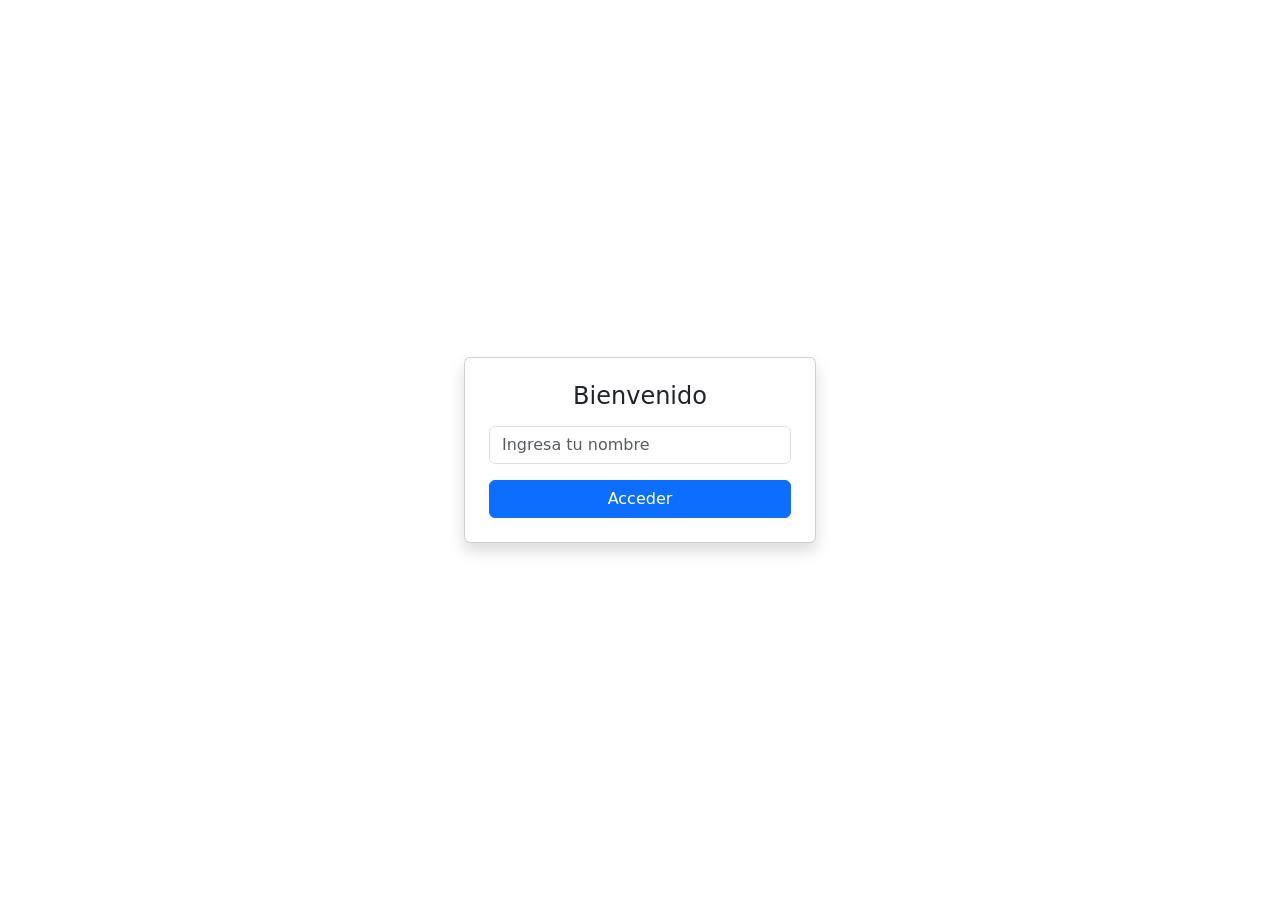
<file: index.html>
<!DOCTYPE html>
<html lang="en">

<head>
    <meta charset="UTF-8">
    <meta name="viewport" content="width=device-width, initial-scale=1.0">
    <title>Hola</title>
    <link href="https://cdn.jsdelivr.net/npm/bootstrap@5.3.8/dist/css/bootstrap.min.css" rel="stylesheet"
        integrity="sha384-sRIl4kxILFvY47J16cr9ZwB07vP4J8+LH7qKQnuqkuIAvNWLzeN8tE5YBujZqJLB" crossorigin="anonymous">
    <link rel="stylesheet" href="css/style.css">
    <link rel="icon" href="images/icono.png" type="image/png">

</head>

<body>
    <header id="header" style="display: none;">
        <div class="container">
            <h1 id="tituloPagina">Papus</h1>
        </div>
    </header>

    <nav id="navbar" class="navbar navbar-expand-lg bg-body-tertiary" style="display: none;">
        <div class="container-fluid">
            <button class="navbar-toggler" type="button" data-bs-toggle="collapse" data-bs-target="#navbarNavAltMarkup"
                aria-controls="navbarNavAltMarkup" aria-expanded="false" aria-label="Toggle navigation">
                <span class="navbar-toggler-icon"></span>
            </button>
            <div class="collapse navbar-collapse" id="navbarNavAltMarkup">
                <div class="navbar-nav" id="main-nav">
                </div>
            </div>
        </div>
    </nav>

    <main id="main-content">
        
    </main>

    <div id="loginclass" class="container vh-100 d-flex justify-content-center align-items-center fade-slide show">

        <div class="card shadow p-4" style="width: 22rem;">
            <h4 class="text-center mb-3">Bienvenido</h4>

            <input type="text" id="nombre" class="form-control mb-3" placeholder="Ingresa tu nombre">

            <button class="btn btn-primary w-100" onclick="cambiarTitulo()">
                Acceder
            </button>
        </div>
    </div>

    <script src="https://cdn.jsdelivr.net/npm/bootstrap@5.3.8/dist/js/bootstrap.bundle.min.js"
        integrity="sha384-FKyoEForCGlyvwx9Hj09JcYn3nv7wiPVlz7YYwJrWVcXK/BmnVDxM+D2scQbITxI"
        crossorigin="anonymous"></script>
    <script src="js/main.js"></script>
</body>

</html>
</file>
<file: css/style.css>
.padded{
    margin: 90px 0; 
}
.fade-out {
  opacity: 0;
  transition: opacity 0.5s ease;
  pointer-events: none;
}
.nav-inicio {
    font-weight: 600;
    color: #000 !important; 
}

.nav-inicio:hover {
    color: #000 !important;
}

.fade-slide {
  opacity: 0;
  transform: translateY(20px);
  transition: opacity 0.4s ease, transform 0.4s ease;
}

.fade-slide.show {
  opacity: 1;
  transform: translateY(0);
}
.zoom-hover {
  transition: transform 0.3s ease;
}

.zoom-hover:hover {
  transform: scale(1.05);
}

.pulse:active {
  transform: scale(0.95);
}
.slide-in {
  animation: slideIn 0.4s ease;
}

@keyframes slideIn {
  from {
    opacity: 0;
    transform: translateX(30px);
  }
  to {
    opacity: 1;
    transform: translateX(0);
  }
}
.card-contacto {
  background: #4d4a4a;
  color: #f1f1f1;
  border: none;
  box-shadow: 0 8px 20px rgba(255, 0, 0, 0.4);
  transition: transform 0.3s ease, box-shadow 0.3s ease;
}

.card-contacto:hover {
  transform: translateY(-5px);
  box-shadow: 0 12px 25px rgba(0, 0, 0, 0.6);
}
.card-contacto img {
  border-radius: 50%;
  width: 100px;
  height: 100px;
  object-fit: cover;
  margin-bottom: 15px;
}
#navbar {
    background-color: #363535 !important;
    font-family: 'Times New Roman', serif;
    font-size: 18px;
}
.active {
    color: #ff0000 !important;
}
#navbar .nav-link {
    color: #d0cccc;
    transition: color 0.3s ease;
    position: relative;
    padding: 8px 12px;
}

#navbar .nav-link:hover {
    color: #ff4444;
}
.nav-inicio:hover {
    color: #000000 !important;
}

.nav-inicio {
    color: #0d6efd !important;
    font-size: 22px;
}
.active-inicio {
    color: #000000 !important;
}
@keyframes shake {
    0%, 100% { transform: translateX(0); }
    20%, 60% { transform: translateX(-5px); }
    40%, 80% { transform: translateX(5px); }
}

.shake {
    animation: shake 0.3s;
}
body.freddy-enojado {
  background-color: #8B0000;
  transition: background-color 0.5s;
}

.navbar-nav .nav-link {
    transition: all 0.3s ease; 
    position: relative;
}

.navbar-nav .nav-link:hover {
    color: #ff4444;;       
    font-weight: bold;     
    transform: scale(1.2); 
}
@keyframes rebote {
    0% { transform: translateY(0); }
    30% { transform: translateY(-10px); }
    50% { transform: translateY(0); }
    70% { transform: translateY(-5px); }
    100% { transform: translateY(0); }
}

.navbar-nav .nav-link.rebote {
    animation: rebote 0.2s;
}

.imagen-juego {
    width: 200px;
    height: 200px;
    margin: 10px;
    cursor: pointer;
    transition: transform 0.2s;
}
.juego {
    display: grid;
    grid-template-columns: 1fr auto 1fr;
    align-items: center;
    gap: 40px;
}
.lado {
    display: flex;
    flex-direction: column;
    align-items: center;
}
.centro {
    display: flex;
    flex-direction: column;
    align-items: center;
    gap: 15px;
}
#resultado {
    font-size: 22px;
    font-weight: bold;
    color: #002169;
    text-align: center;
    min-height: 30px; 
}
#seleccion-usuario,
#seleccion-computadora {
    width: 220px;
    height: 220px;
}
.imagen-juego:hover {
    transform: scale(1.1);
}
@keyframes choque-usuario {
    0% {
        transform: translateX(0);
    }
    50% {
        transform: translateX(60px);
    }
    100% {
        transform: translateX(0);
    }
}

@keyframes choque-cpu {
    0% {
        transform: translateX(0);
    }
    50% {
        transform: translateX(-60px);
    }
    100% {
        transform: translateX(0);
    }
}

.choque-usuario {
    animation: choque-usuario 0.4s ease-in-out;
}

.choque-cpu {
    animation: choque-cpu 0.4s ease-in-out;
}
</file>
